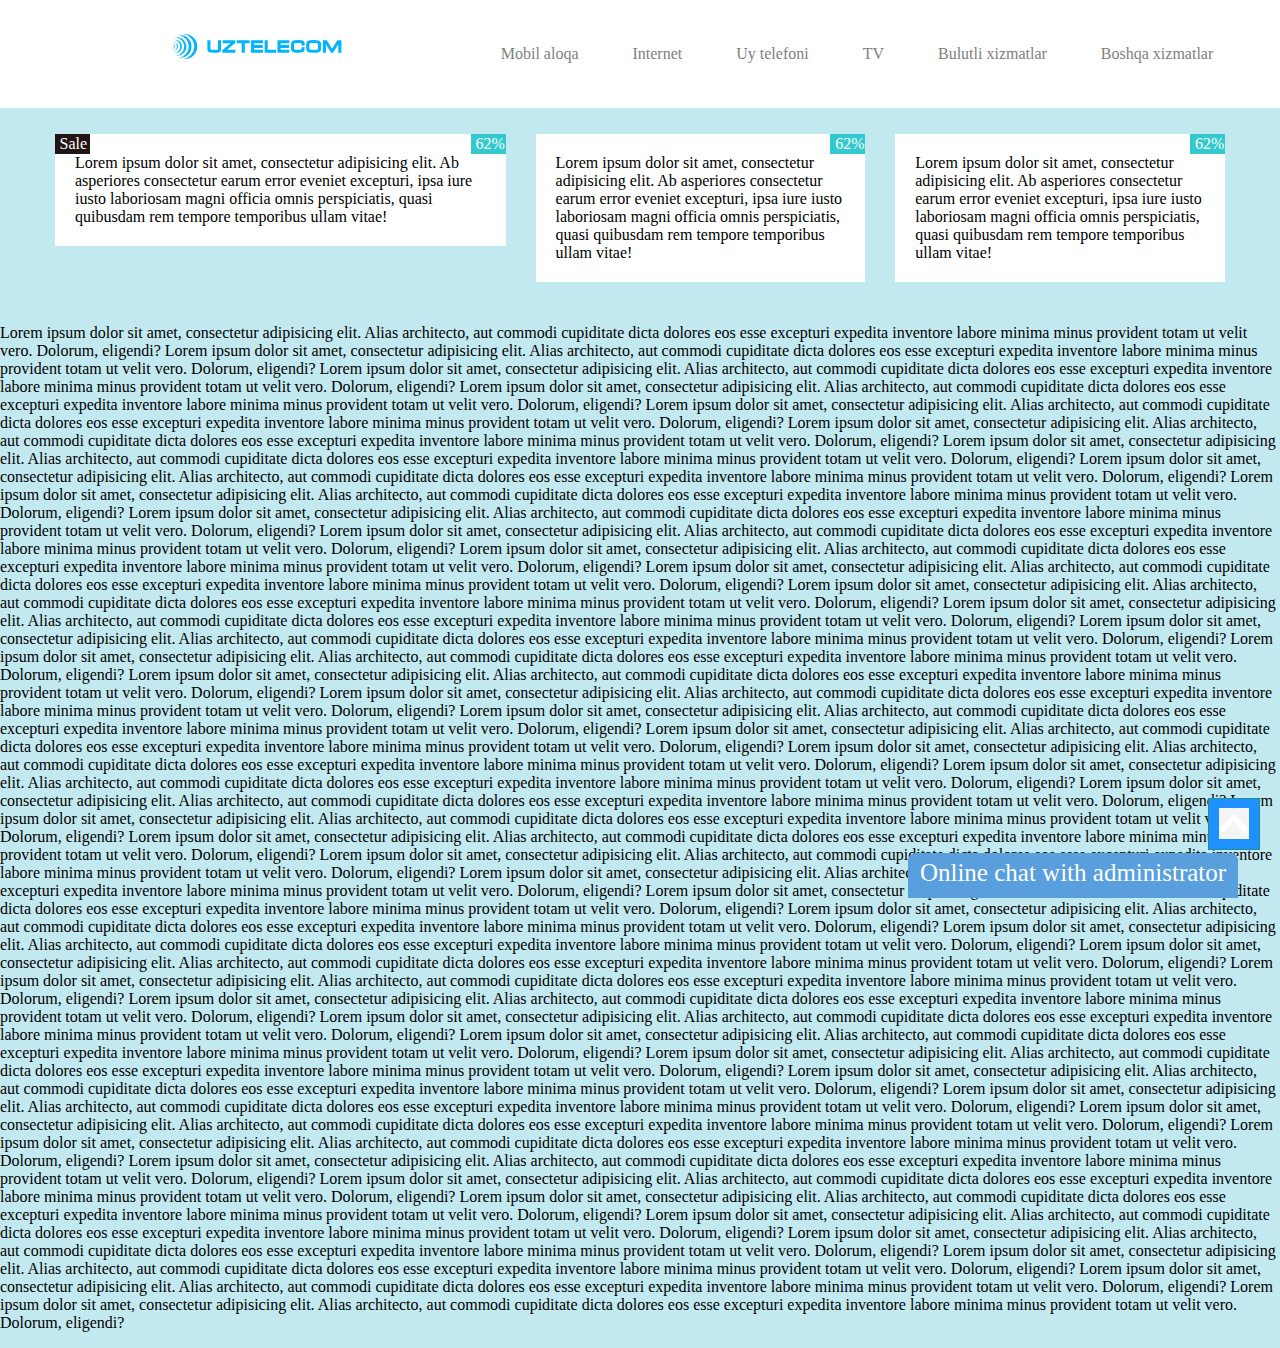
<file: index.html>
<!DOCTYPE html>
<html lang="en">
<head>
    <meta charset="UTF-8">
    <title>Title</title>
    <link rel="stylesheet" href="main.css">
</head>
<body>



<div class="navbar sticky">
    <ul class="navbar-menu">
        <img src="rasim/logo.svg" width="430" height="25">
        <li class="navbar-item"><a href="#">Mobil aloqa</a>
        <ul class="drop-menu">
            <li class="sub-menu-item">GSM
                <ul class="sub-menu">
                            <li class="sub-menu-item">Tariflar</li>
                            <li class="sub-menu-item">Xizmatlar</li>
                            <li class="sub-menu-item">Paketlar</li>
                            <li class="sub-menu-item">Foydali axborot</li>
                            <li class="sub-menu-item">Telefon apparatlari va qurilmalar</li>
                            <li class="sub-menu-item">Rouming</li>
                            <li class="sub-menu-item">Chiroyli raqamlar</li>
                            <li class="sub-menu-item">Xalqaro aloqa</li>
                        </ul>
            </li>
            <li class="drop-item navbar-item"><a href="#">CDMA</a></li>
        </ul>
        </li>
        <li class="navbar-item"><a href="#">Internet</a>
           <ul class="drop-menu">
               <li class="drop-item navbar-item"><a href="#">Tariflar</a></li>
               <li class="drop-item navbar-item"><a href="#">Xizmatlar</a></li>
               <li class="drop-item navbar-item"><a href="#">Qanday ulanish mumkun</a></li>
               <li class="drop-item navbar-item"><a href="#">Foydali axborotlar</a></li>
               <li class="drop-item navbar-item"><a href="#">Qurilmalar</a></li>
           </ul>
        </li>
        <li class="navbar-item"><a href="#">Uy telefoni</a>
        <ul class="drop-menu">
            <li class="drop-item navbar-item"><a href="#"></a>Tariflar</li>
            <li class="drop-item navbar-item"><a href="#">Xalqaro xizmatlar</a></li>
            <li class="drop-item navbar-item"><a href="#">Qoshimcha xizmatlar</a></li>
            <li class="drop-item navbar-item"><a href="#">Chiroyli raqamlar</a></li>
        </ul>
        </li>
        <li class="navbar-item"><a href="#">TV</a>
            <ul class="drop-menu">
                <li class="drop-item navbar-item"><a href="#">IPTV</a></li>
                <li class="drop-item navbar-item"><a href="#">TelecomTV</a></li>
                <li class="drop-item navbar-item"><a href="#">Mediabox</a></li>
            </ul>
        </li>
        <li class="navbar-item"><a href="#">Bulutli xizmatlar</a>
            <ul class="drop-menu">
                <li class="drop-item navbar-item"><a href="#">Vertual Decated Server</a></li>
                <li class="drop-item navbar-item"><a href="#"></a>Virtual Destop Infrastructure</li>
                <li class="drop-item navbar-item"><a href="#"></a>UZCLOUD.UZ videokonferensaloqasi</li>
                <li class="drop-item navbar-item"><a href="#">Colocation</a></li>
                <li class="drop-item navbar-item"><a href="#"><a>WEB-hositing va domen</a></li>
                <li class="drop-item navbar-item"><a href="#"></a>UZTELECOM Disk</li>
            </ul>
        </li>
        <li class="navbar-item"><a href="#">Boshqa xizmatlar</a>
            <ul class="drop-menu">
                <li class="drop-item navbar-item"><a href="#"></a></li>
            </ul>
        </li>
    </ul>
</div>

<div class="flex-box">
    <div class="flex-item">
        <div class="badge">62%</div>
        <div class="bg">Sale</div>
        <p>
            Lorem ipsum dolor sit amet, consectetur adipisicing elit.
            Ab asperiores consectetur earum error eveniet excepturi,
            ipsa iure iusto laboriosam magni officia omnis perspiciatis,
            quasi quibusdam rem tempore temporibus ullam vitae!
        </p>
</div>
<div class="flex-box">
    <div class="flex-item">
        <div class="badge">62%</div>

        <p>
            Lorem ipsum dolor sit amet, consectetur adipisicing elit.
            Ab asperiores consectetur earum error eveniet excepturi,
            ipsa iure iusto laboriosam magni officia omnis perspiciatis,
            quasi quibusdam rem tempore temporibus ullam vitae!
        </p>
    </div>
</div>
<div class="flex-box">
    <div class="flex-item">
        <div class="badge">62%</div>
        <p>
            Lorem ipsum dolor sit amet, consectetur adipisicing elit.
            Ab asperiores consectetur earum error eveniet excepturi,
            ipsa iure iusto laboriosam magni officia omnis perspiciatis,
            quasi quibusdam rem tempore temporibus ullam vitae!
        </p>
    </div>
</div>
</div>

<!--<div class="wrap">-->
<!-- <a href="#" class="btn">Button</a>-->
<!--</div>-->

<a href="#" class="fix">

</a>

<p>
    Lorem ipsum dolor sit amet, consectetur adipisicing elit. Alias architecto, aut commodi cupiditate dicta dolores eos esse excepturi expedita inventore labore minima minus provident totam ut velit vero. Dolorum, eligendi?
    Lorem ipsum dolor sit amet, consectetur adipisicing elit. Alias architecto, aut commodi cupiditate dicta dolores eos esse excepturi expedita inventore labore minima minus provident totam ut velit vero. Dolorum, eligendi?
    Lorem ipsum dolor sit amet, consectetur adipisicing elit. Alias architecto, aut commodi cupiditate dicta dolores eos esse excepturi expedita inventore labore minima minus provident totam ut velit vero. Dolorum, eligendi?
    Lorem ipsum dolor sit amet, consectetur adipisicing elit. Alias architecto, aut commodi cupiditate dicta dolores eos esse excepturi expedita inventore labore minima minus provident totam ut velit vero. Dolorum, eligendi?
    Lorem ipsum dolor sit amet, consectetur adipisicing elit. Alias architecto, aut commodi cupiditate dicta dolores eos esse excepturi expedita inventore labore minima minus provident totam ut velit vero. Dolorum, eligendi?
    Lorem ipsum dolor sit amet, consectetur adipisicing elit. Alias architecto, aut commodi cupiditate dicta dolores eos esse excepturi expedita inventore labore minima minus provident totam ut velit vero. Dolorum, eligendi?
    Lorem ipsum dolor sit amet, consectetur adipisicing elit. Alias architecto, aut commodi cupiditate dicta dolores eos esse excepturi expedita inventore labore minima minus provident totam ut velit vero. Dolorum, eligendi?
    Lorem ipsum dolor sit amet, consectetur adipisicing elit. Alias architecto, aut commodi cupiditate dicta dolores eos esse excepturi expedita inventore labore minima minus provident totam ut velit vero. Dolorum, eligendi?
    Lorem ipsum dolor sit amet, consectetur adipisicing elit. Alias architecto, aut commodi cupiditate dicta dolores eos esse excepturi expedita inventore labore minima minus provident totam ut velit vero. Dolorum, eligendi?
    Lorem ipsum dolor sit amet, consectetur adipisicing elit. Alias architecto, aut commodi cupiditate dicta dolores eos esse excepturi expedita inventore labore minima minus provident totam ut velit vero. Dolorum, eligendi?
    Lorem ipsum dolor sit amet, consectetur adipisicing elit. Alias architecto, aut commodi cupiditate dicta dolores eos esse excepturi expedita inventore labore minima minus provident totam ut velit vero. Dolorum, eligendi?
    Lorem ipsum dolor sit amet, consectetur adipisicing elit. Alias architecto, aut commodi cupiditate dicta dolores eos esse excepturi expedita inventore labore minima minus provident totam ut velit vero. Dolorum, eligendi?
    Lorem ipsum dolor sit amet, consectetur adipisicing elit. Alias architecto, aut commodi cupiditate dicta dolores eos esse excepturi expedita inventore labore minima minus provident totam ut velit vero. Dolorum, eligendi?
    Lorem ipsum dolor sit amet, consectetur adipisicing elit. Alias architecto, aut commodi cupiditate dicta dolores eos esse excepturi expedita inventore labore minima minus provident totam ut velit vero. Dolorum, eligendi?
    Lorem ipsum dolor sit amet, consectetur adipisicing elit. Alias architecto, aut commodi cupiditate dicta dolores eos esse excepturi expedita inventore labore minima minus provident totam ut velit vero. Dolorum, eligendi?
    Lorem ipsum dolor sit amet, consectetur adipisicing elit. Alias architecto, aut commodi cupiditate dicta dolores eos esse excepturi expedita inventore labore minima minus provident totam ut velit vero. Dolorum, eligendi?
    Lorem ipsum dolor sit amet, consectetur adipisicing elit. Alias architecto, aut commodi cupiditate dicta dolores eos esse excepturi expedita inventore labore minima minus provident totam ut velit vero. Dolorum, eligendi?
    Lorem ipsum dolor sit amet, consectetur adipisicing elit. Alias architecto, aut commodi cupiditate dicta dolores eos esse excepturi expedita inventore labore minima minus provident totam ut velit vero. Dolorum, eligendi?
    Lorem ipsum dolor sit amet, consectetur adipisicing elit. Alias architecto, aut commodi cupiditate dicta dolores eos esse excepturi expedita inventore labore minima minus provident totam ut velit vero. Dolorum, eligendi?
    Lorem ipsum dolor sit amet, consectetur adipisicing elit. Alias architecto, aut commodi cupiditate dicta dolores eos esse excepturi expedita inventore labore minima minus provident totam ut velit vero. Dolorum, eligendi?
    Lorem ipsum dolor sit amet, consectetur adipisicing elit. Alias architecto, aut commodi cupiditate dicta dolores eos esse excepturi expedita inventore labore minima minus provident totam ut velit vero. Dolorum, eligendi?
    Lorem ipsum dolor sit amet, consectetur adipisicing elit. Alias architecto, aut commodi cupiditate dicta dolores eos esse excepturi expedita inventore labore minima minus provident totam ut velit vero. Dolorum, eligendi?
    Lorem ipsum dolor sit amet, consectetur adipisicing elit. Alias architecto, aut commodi cupiditate dicta dolores eos esse excepturi expedita inventore labore minima minus provident totam ut velit vero. Dolorum, eligendi?
    Lorem ipsum dolor sit amet, consectetur adipisicing elit. Alias architecto, aut commodi cupiditate dicta dolores eos esse excepturi expedita inventore labore minima minus provident totam ut velit vero. Dolorum, eligendi?
    Lorem ipsum dolor sit amet, consectetur adipisicing elit. Alias architecto, aut commodi cupiditate dicta dolores eos esse excepturi expedita inventore labore minima minus provident totam ut velit vero. Dolorum, eligendi?
    Lorem ipsum dolor sit amet, consectetur adipisicing elit. Alias architecto, aut commodi cupiditate dicta dolores eos esse excepturi expedita inventore labore minima minus provident totam ut velit vero. Dolorum, eligendi?
    Lorem ipsum dolor sit amet, consectetur adipisicing elit. Alias architecto, aut commodi cupiditate dicta dolores eos esse excepturi expedita inventore labore minima minus provident totam ut velit vero. Dolorum, eligendi?
    Lorem ipsum dolor sit amet, consectetur adipisicing elit. Alias architecto, aut commodi cupiditate dicta dolores eos esse excepturi expedita inventore labore minima minus provident totam ut velit vero. Dolorum, eligendi?
    Lorem ipsum dolor sit amet, consectetur adipisicing elit. Alias architecto, aut commodi cupiditate dicta dolores eos esse excepturi expedita inventore labore minima minus provident totam ut velit vero. Dolorum, eligendi?
    Lorem ipsum dolor sit amet, consectetur adipisicing elit. Alias architecto, aut commodi cupiditate dicta dolores eos esse excepturi expedita inventore labore minima minus provident totam ut velit vero. Dolorum, eligendi?
    Lorem ipsum dolor sit amet, consectetur adipisicing elit. Alias architecto, aut commodi cupiditate dicta dolores eos esse excepturi expedita inventore labore minima minus provident totam ut velit vero. Dolorum, eligendi?
    Lorem ipsum dolor sit amet, consectetur adipisicing elit. Alias architecto, aut commodi cupiditate dicta dolores eos esse excepturi expedita inventore labore minima minus provident totam ut velit vero. Dolorum, eligendi?
    Lorem ipsum dolor sit amet, consectetur adipisicing elit. Alias architecto, aut commodi cupiditate dicta dolores eos esse excepturi expedita inventore labore minima minus provident totam ut velit vero. Dolorum, eligendi?
    Lorem ipsum dolor sit amet, consectetur adipisicing elit. Alias architecto, aut commodi cupiditate dicta dolores eos esse excepturi expedita inventore labore minima minus provident totam ut velit vero. Dolorum, eligendi?
    Lorem ipsum dolor sit amet, consectetur adipisicing elit. Alias architecto, aut commodi cupiditate dicta dolores eos esse excepturi expedita inventore labore minima minus provident totam ut velit vero. Dolorum, eligendi?
    Lorem ipsum dolor sit amet, consectetur adipisicing elit. Alias architecto, aut commodi cupiditate dicta dolores eos esse excepturi expedita inventore labore minima minus provident totam ut velit vero. Dolorum, eligendi?
    Lorem ipsum dolor sit amet, consectetur adipisicing elit. Alias architecto, aut commodi cupiditate dicta dolores eos esse excepturi expedita inventore labore minima minus provident totam ut velit vero. Dolorum, eligendi?
    Lorem ipsum dolor sit amet, consectetur adipisicing elit. Alias architecto, aut commodi cupiditate dicta dolores eos esse excepturi expedita inventore labore minima minus provident totam ut velit vero. Dolorum, eligendi?
    Lorem ipsum dolor sit amet, consectetur adipisicing elit. Alias architecto, aut commodi cupiditate dicta dolores eos esse excepturi expedita inventore labore minima minus provident totam ut velit vero. Dolorum, eligendi?
    Lorem ipsum dolor sit amet, consectetur adipisicing elit. Alias architecto, aut commodi cupiditate dicta dolores eos esse excepturi expedita inventore labore minima minus provident totam ut velit vero. Dolorum, eligendi?
    Lorem ipsum dolor sit amet, consectetur adipisicing elit. Alias architecto, aut commodi cupiditate dicta dolores eos esse excepturi expedita inventore labore minima minus provident totam ut velit vero. Dolorum, eligendi?
    Lorem ipsum dolor sit amet, consectetur adipisicing elit. Alias architecto, aut commodi cupiditate dicta dolores eos esse excepturi expedita inventore labore minima minus provident totam ut velit vero. Dolorum, eligendi?
    Lorem ipsum dolor sit amet, consectetur adipisicing elit. Alias architecto, aut commodi cupiditate dicta dolores eos esse excepturi expedita inventore labore minima minus provident totam ut velit vero. Dolorum, eligendi?
    Lorem ipsum dolor sit amet, consectetur adipisicing elit. Alias architecto, aut commodi cupiditate dicta dolores eos esse excepturi expedita inventore labore minima minus provident totam ut velit vero. Dolorum, eligendi?
    Lorem ipsum dolor sit amet, consectetur adipisicing elit. Alias architecto, aut commodi cupiditate dicta dolores eos esse excepturi expedita inventore labore minima minus provident totam ut velit vero. Dolorum, eligendi?
    Lorem ipsum dolor sit amet, consectetur adipisicing elit. Alias architecto, aut commodi cupiditate dicta dolores eos esse excepturi expedita inventore labore minima minus provident totam ut velit vero. Dolorum, eligendi?
    Lorem ipsum dolor sit amet, consectetur adipisicing elit. Alias architecto, aut commodi cupiditate dicta dolores eos esse excepturi expedita inventore labore minima minus provident totam ut velit vero. Dolorum, eligendi?
    Lorem ipsum dolor sit amet, consectetur adipisicing elit. Alias architecto, aut commodi cupiditate dicta dolores eos esse excepturi expedita inventore labore minima minus provident totam ut velit vero. Dolorum, eligendi?
    Lorem ipsum dolor sit amet, consectetur adipisicing elit. Alias architecto, aut commodi cupiditate dicta dolores eos esse excepturi expedita inventore labore minima minus provident totam ut velit vero. Dolorum, eligendi?
</p>

<div class="block">
<a href="#">Online chat with administrator</a>
</div>



</body>
</html>
</file>
<file: main.css>
body{
    background-color: #C3E9F0;
    margin: 0;
    padding: 0;
}
.navbar{
    background-color: #ffffff;
}
.navbar-menu{
    margin: 0;
    padding: 0;
    text-align: center;
}
.navbar-item{
    display: inline-block;
    padding: 25px 10px;
    position: relative;
}
.navbar-item a{
    color: grey;
    text-decoration: none;
    padding: 20px 15px;
    display: inline-block;
}
.navbar-item:hover{
    background-color: #f1f1f1;
}
.navbar-item:hover a{
    color: #34c9cd;
}
.flex-box{
    width: 1200px;
    margin: 0 auto;
    display: flex;
}
.flex-item{
    position: relative;
    /*border: 1px solid red;*/
    padding: 10px 15px;
    z-index: -1;
}
.flex-item p{
    background-color: white;
    padding: 20px;
}
.drop-menu{
    position: absolute;
    left: 0;
    top: 100%;
    margin: 0;
    padding: 0;
    width: 120px;
    background-color: white;
    display: none;
    z-index: 1;
    background-image: url("rasim/down-arrow.svg");
}
.navbar-item:hover .drop-menu{
    display: block;
}
/*.wrap{*/
/*    width: 1200px;*/
/*    margin: 10px auto;*/
/*    background-color: white;*/
/*    box-sizing: border-box;*/
/*    padding: 15px;*/
/*}*/
.btn{
    display: inline-block;
    padding: 15px 25px;
    text-decoration: none;
    color: white;
    background-color: #34c9cd;
    border-bottom: 6px solid #248f91;
    transition: all 2s ease; /*ochilib yopilish voqtini belgilidi*/
    border-radius: 8px;
}
.btn:active{
    margin-top: 3px;
    border-bottom-width: 3px;
}
.btn:focus{
    margin-top: 3px;
    border-bottom-width: 3px;
}
.btn:hover{
    border-radius: 28px;
    padding-left: 40px;
    padding-right: 40px;
    margin-left: 200px;
}

.sticky{
    position: sticky;
    top: 0;
    left: 0;
}
.fix{
    width: 50px;
    height: 50px;
    display: inline-block;
    text-align: center;
    background-color: dodgerblue;
    border: 1px solid #248f91;
    position: fixed;
    right: 20px;
    bottom: 50px;
    line-height: 45px; /*balantligi boyicha tekislab beradi*/
    background-image: url("rasim/pp.png");
    background-size: 60%;
    background-repeat: no-repeat;
    background-position: center center;
    transform: rotate(180deg);
}

.badge{
    background-color: #34c9cd;
    color: white;
    width: 25px;
    height: 20px;
    text-align: center;
    line-height: 20px;
    padding: 0 5px;
    position: absolute;
    top: 26px;
    right: 15px;
}
.bg{
    background-color: #211414;
    color: white;
    width: 25px;
    height: 20px;
    text-align: center;
    line-height: 20px;
    padding: 0 5px;
    position: absolute;
    top: 26px;
    right: 431px;
}
.navbar-item{
    position: relative;
}
.navbar-item::after{
    content: '';
    width: 14px;
    height: 14px;
    display: inline-block;
    /*background-image: url("rasim/down-arrow.svg");*/
    background-repeat: no-repeat;
    background-size: 90%;
    background-position: center center;
    vertical-align: middle;
    position: absolute;
    top: 28px;
    right: -5px;
    margin-left: 4px;
}

.block{
    width: 330px;
    height: 45px;
    background-color: #5a9fdd;
    color: white;
    position: fixed;
    bottom: 0;
    right: 40px;
    font-size: 25px;
    line-height: 40px;
    text-align: center;
    border-top-left-radius: 8px;
    border-top-right-radius: 8px;
    transition: all 1s ease;
    margin: 2px;
}

.block a{
    text-decoration: none;
    color: white;
}
.block:active{
    width: 330px;
    height: 500px;
    background-color: white;
}
.block:focus{
    width: 330px;
    height: 500px;
    background-color: white;
}
.sub-menu-item{
    list-style: none;
    color: grey;
    padding: 10px 15px;
    position: relative;
}
.sub-menu-item:hover{
    color: #f7f7fa;
    background-color: rgb(65,105,225,0.5);
}
.sub-menu-item > .sub-menu{
    left: 100%;
    top: 0;

}
.sub-menu-item:hover > .sub-menu{
    display: block;
}
</file>
